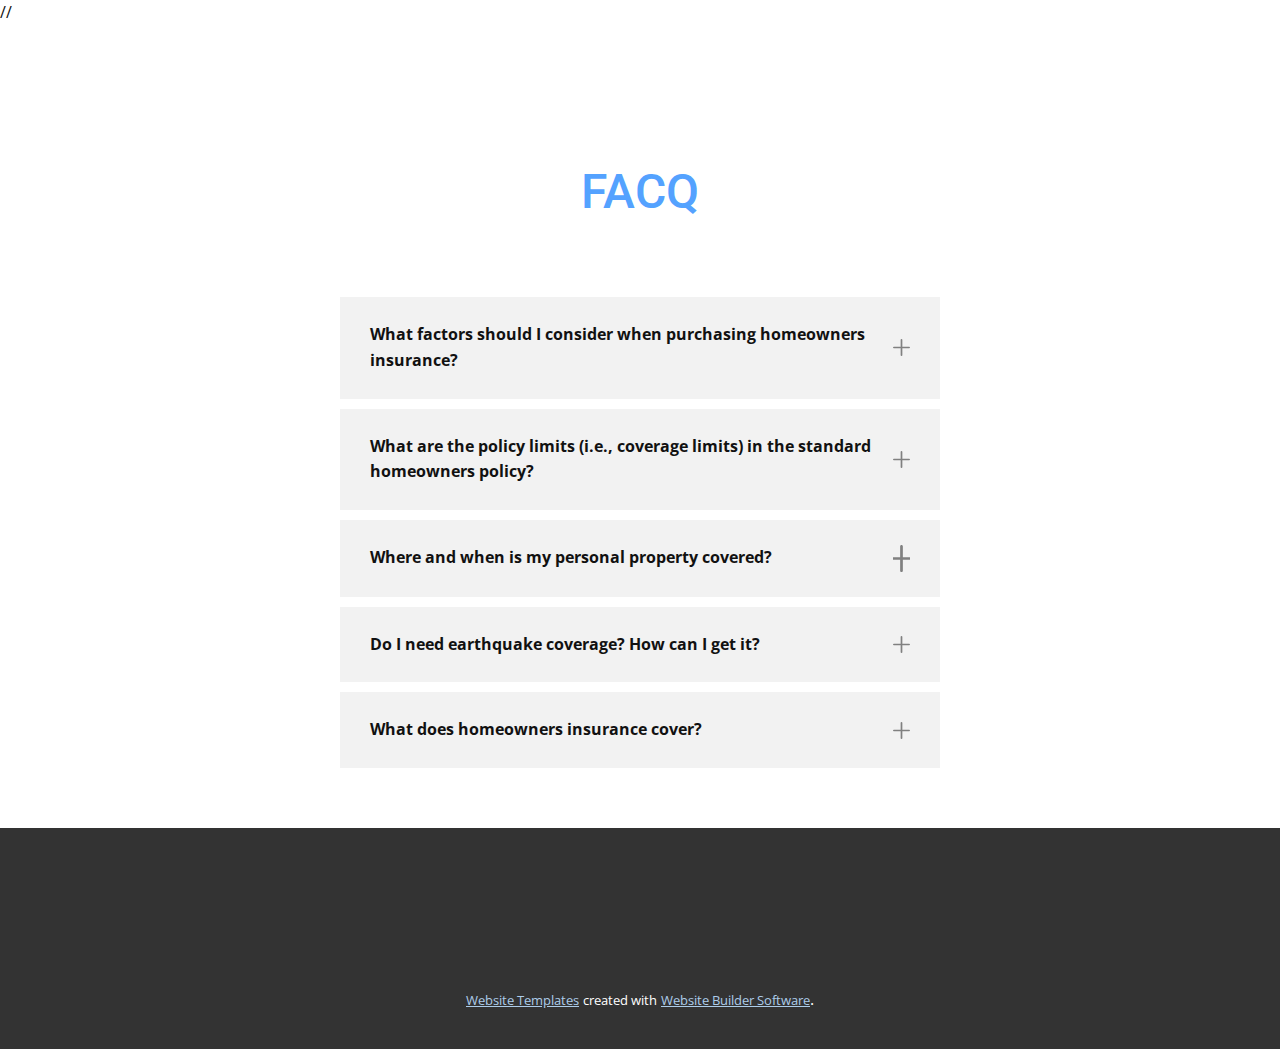
<file: index.html>
<!DOCTYPE html>
<html style="font-size: 16px;" lang="en"><head>
    <meta name="viewport" content="width=device-width, initial-scale=1.0">
    <meta charset="utf-8">
    <meta name="keywords" content="FacQ">
    <meta name="description" content="">
    <title>Home</title>
    <link rel="stylesheet" href="nicepage.css" media="screen">
<link rel="stylesheet" href="Home.css" media="screen">
    <script class="u-script" type="text/javascript" src="jquery.js" defer=""></script>
    <script class="u-script" type="text/javascript" src="nicepage.js" defer=""></script>
    <meta name="generator" content="Nicepage 6.6.3, nicepage.com">
    <link id="u-theme-google-font" rel="stylesheet" href="https://fonts.googleapis.com/css?family=Roboto:100,100i,300,300i,400,400i,500,500i,700,700i,900,900i|Open+Sans:300,300i,400,400i,500,500i,600,600i,700,700i,800,800i">
    
    
    //
    <script type="application/ld+json">{
		"@context": "http://schema.org",
		"@type": "Organization",
		"name": ""
}</script>
    <meta name="theme-color" content="#478ac9">
    <meta property="og:title" content="Home">
    <meta property="og:type" content="website">
  <meta data-intl-tel-input-cdn-path="intlTelInput/"></head>
  <body data-home-page="Home.html" data-home-page-title="Home" data-path-to-root="./" data-include-products="false" class="u-body u-xl-mode" data-lang="en"><header class="u-clearfix u-header u-header" id="sec-426a"><div class="u-clearfix u-sheet u-sheet-1"></div></header>
    <section class="u-align-center u-clearfix u-white u-section-1" id="carousel_6560">
      <div class="u-clearfix u-sheet u-valign-middle u-sheet-1">
        <h2 class="u-text u-text-custom-color-1 u-text-1">FacQ</h2>
        <div class="u-accordion u-collapsed-by-default u-faq u-spacing-10 u-accordion-1">
          <div class="u-accordion-item">
            <a class="u-accordion-link u-active-custom-color-4 u-button-style u-grey-5 u-hover-custom-color-4 u-accordion-link-1" id="link-accordion-f600" aria-controls="accordion-f600" aria-selected="false">
              <span class="u-accordion-link-text">What factors should I consider when purchasing homeowners insurance?</span><span class="u-accordion-link-icon u-active-custom-color-4 u-hover-custom-color-1 u-icon u-text-active-white u-text-hover-white u-icon-1"><svg class="u-svg-link" preserveAspectRatio="xMidYMin slice" viewBox="0 0 426.66667 426.66667" style=""><use xmlns:xlink="http://www.w3.org/1999/xlink" xlink:href="#svg-b6d8"></use></svg><svg class="u-svg-content" viewBox="0 0 426.66667 426.66667" id="svg-b6d8"><path d="m405.332031 192h-170.664062v-170.667969c0-11.773437-9.558594-21.332031-21.335938-21.332031-11.773437 0-21.332031 9.558594-21.332031 21.332031v170.667969h-170.667969c-11.773437 0-21.332031 9.558594-21.332031 21.332031 0 11.777344 9.558594 21.335938 21.332031 21.335938h170.667969v170.664062c0 11.777344 9.558594 21.335938 21.332031 21.335938 11.777344 0 21.335938-9.558594 21.335938-21.335938v-170.664062h170.664062c11.777344 0 21.335938-9.558594 21.335938-21.335938 0-11.773437-9.558594-21.332031-21.335938-21.332031zm0 0"></path></svg></span>
            </a>
            <div class="u-accordion-pane u-container-style u-expanded-width u-white u-accordion-pane-1" id="accordion-f600" aria-labelledby="link-accordion-f600">
              <div class="u-container-layout u-container-layout-1">
                <div class="fr-view u-clearfix u-rich-text u-text">
                  <p>Answer. Lorem ipsum dolor sit amet, consectetur adipiscing elit. Curabitur id suscipit ex. Suspendisse rhoncus laoreet purus quis elementum. Phasellus sed efficitur dolor, et ultricies sapien. Quisque fringilla sit amet dolor commodo efficitur. Aliquam et sem odio. In ullamcorper nisi nunc, et molestie ipsum iaculis sit amet.</p>
                </div>
              </div>
            </div>
          </div>
          <div class="u-accordion-item">
            <a class="u-accordion-link u-active-custom-color-4 u-button-style u-grey-5 u-hover-custom-color-4 u-accordion-link-2" id="link-accordion-72f4" aria-controls="accordion-72f4" aria-selected="false">
              <span class="u-accordion-link-text">What are the policy limits (i.e., coverage limits) in the standard homeowners policy?</span><span class="u-accordion-link-icon u-active-custom-color-4 u-hover-custom-color-1 u-icon u-text-active-white u-text-hover-white u-icon-2"><svg class="u-svg-link" preserveAspectRatio="xMidYMin slice" viewBox="0 0 426.66667 426.66667" style=""><use xmlns:xlink="http://www.w3.org/1999/xlink" xlink:href="#svg-b250"></use></svg><svg class="u-svg-content" viewBox="0 0 426.66667 426.66667" id="svg-b250"><path d="m405.332031 192h-170.664062v-170.667969c0-11.773437-9.558594-21.332031-21.335938-21.332031-11.773437 0-21.332031 9.558594-21.332031 21.332031v170.667969h-170.667969c-11.773437 0-21.332031 9.558594-21.332031 21.332031 0 11.777344 9.558594 21.335938 21.332031 21.335938h170.667969v170.664062c0 11.777344 9.558594 21.335938 21.332031 21.335938 11.777344 0 21.335938-9.558594 21.335938-21.335938v-170.664062h170.664062c11.777344 0 21.335938-9.558594 21.335938-21.335938 0-11.773437-9.558594-21.332031-21.335938-21.332031zm0 0"></path></svg></span>
            </a>
            <div class="u-accordion-pane u-container-style u-expanded-width u-white u-accordion-pane-2" id="accordion-72f4" aria-labelledby="link-accordion-72f4">
              <div class="u-container-layout u-container-layout-2">
                <div class="u-clearfix u-rich-text u-text">
                  <p>Answer. Lorem ipsum dolor sit amet, consectetur adipiscing elit. Curabitur id suscipit ex. Suspendisse rhoncus laoreet purus quis elementum. Phasellus sed efficitur dolor, et ultricies sapien. Quisque fringilla sit amet dolor commodo efficitur. Aliquam et sem odio. In ullamcorper nisi nunc, et molestie ipsum iaculis sit amet.</p>
                </div>
              </div>
            </div>
          </div>
          <div class="u-accordion-item">
            <a class="u-accordion-link u-active-custom-color-4 u-button-style u-grey-5 u-hover-custom-color-4 u-accordion-link-3" id="link-accordion-854e" aria-controls="accordion-854e" aria-selected="false">
              <span class="u-accordion-link-text">Where and when is my personal property covered?</span><span class="u-accordion-link-icon u-active-custom-color-4 u-hover-custom-color-1 u-icon u-text-active-white u-text-hover-white u-icon-3"><svg class="u-svg-link" preserveAspectRatio="xMidYMin slice" viewBox="0 0 426.66667 426.66667" style=""><use xmlns:xlink="http://www.w3.org/1999/xlink" xlink:href="#svg-4779"></use></svg><svg class="u-svg-content" viewBox="0 0 426.66667 426.66667" id="svg-4779"><path d="m405.332031 192h-170.664062v-170.667969c0-11.773437-9.558594-21.332031-21.335938-21.332031-11.773437 0-21.332031 9.558594-21.332031 21.332031v170.667969h-170.667969c-11.773437 0-21.332031 9.558594-21.332031 21.332031 0 11.777344 9.558594 21.335938 21.332031 21.335938h170.667969v170.664062c0 11.777344 9.558594 21.335938 21.332031 21.335938 11.777344 0 21.335938-9.558594 21.335938-21.335938v-170.664062h170.664062c11.777344 0 21.335938-9.558594 21.335938-21.335938 0-11.773437-9.558594-21.332031-21.335938-21.332031zm0 0"></path></svg></span>
            </a>
            <div class="u-accordion-pane u-container-style u-expanded-width u-white u-accordion-pane-3" id="accordion-854e" aria-labelledby="link-accordion-854e">
              <div class="u-container-layout u-container-layout-3">
                <div class="fr-view u-clearfix u-rich-text u-text">
                  <p>Answer. Lorem ipsum dolor sit amet, consectetur adipiscing elit. Curabitur id suscipit ex. Suspendisse rhoncus laoreet purus quis elementum. Phasellus sed efficitur dolor, et ultricies sapien. Quisque fringilla sit amet dolor commodo efficitur. Aliquam et sem odio. In ullamcorper nisi nunc, et molestie ipsum iaculis sit amet.</p>
                </div>
              </div>
            </div>
          </div>
          <div class="u-accordion-item u-expanded-width">
            <a class="u-accordion-link u-active-custom-color-4 u-button-style u-grey-5 u-hover-custom-color-4 u-accordion-link-4" id="link-accordion-f600" aria-controls="accordion-f600" aria-selected="false">
              <span class="u-accordion-link-text">Do I need earthquake coverage? How can I get it?</span><span class="u-accordion-link-icon u-active-custom-color-4 u-hover-custom-color-1 u-icon u-text-active-white u-text-hover-white u-icon-4"><svg class="u-svg-link" preserveAspectRatio="xMidYMin slice" viewBox="0 0 426.66667 426.66667" style=""><use xmlns:xlink="http://www.w3.org/1999/xlink" xlink:href="#svg-1e29"></use></svg><svg class="u-svg-content" viewBox="0 0 426.66667 426.66667" id="svg-1e29"><path d="m405.332031 192h-170.664062v-170.667969c0-11.773437-9.558594-21.332031-21.335938-21.332031-11.773437 0-21.332031 9.558594-21.332031 21.332031v170.667969h-170.667969c-11.773437 0-21.332031 9.558594-21.332031 21.332031 0 11.777344 9.558594 21.335938 21.332031 21.335938h170.667969v170.664062c0 11.777344 9.558594 21.335938 21.332031 21.335938 11.777344 0 21.335938-9.558594 21.335938-21.335938v-170.664062h170.664062c11.777344 0 21.335938-9.558594 21.335938-21.335938 0-11.773437-9.558594-21.332031-21.335938-21.332031zm0 0"></path></svg></span>
            </a>
            <div class="u-accordion-pane u-container-style u-expanded-width u-white u-accordion-pane-4" id="accordion-f600" aria-labelledby="link-accordion-f600">
              <div class="u-container-layout u-container-layout-4">
                <div class="fr-view u-clearfix u-rich-text u-text">
                  <p>Answer. Lorem ipsum dolor sit amet, consectetur adipiscing elit. Curabitur id suscipit ex. Suspendisse rhoncus laoreet purus quis elementum. Phasellus sed efficitur dolor, et ultricies sapien. Quisque fringilla sit amet dolor commodo efficitur. Aliquam et sem odio. In ullamcorper nisi nunc, et molestie ipsum iaculis sit amet.</p>
                </div>
              </div>
            </div>
          </div>
          <div class="u-accordion-item u-expanded-width">
            <a class="u-accordion-link u-active-custom-color-4 u-button-style u-grey-5 u-hover-custom-color-4 u-accordion-link-5" id="link-accordion-f600" aria-controls="accordion-f600" aria-selected="false">
              <span class="u-accordion-link-text">What does homeowners insurance cover?</span><span class="u-accordion-link-icon u-active-custom-color-4 u-hover-custom-color-1 u-icon u-text-active-white u-text-hover-white u-icon-5"><svg class="u-svg-link" preserveAspectRatio="xMidYMin slice" viewBox="0 0 426.66667 426.66667" style=""><use xmlns:xlink="http://www.w3.org/1999/xlink" xlink:href="#svg-58d2"></use></svg><svg class="u-svg-content" viewBox="0 0 426.66667 426.66667" id="svg-58d2"><path d="m405.332031 192h-170.664062v-170.667969c0-11.773437-9.558594-21.332031-21.335938-21.332031-11.773437 0-21.332031 9.558594-21.332031 21.332031v170.667969h-170.667969c-11.773437 0-21.332031 9.558594-21.332031 21.332031 0 11.777344 9.558594 21.335938 21.332031 21.335938h170.667969v170.664062c0 11.777344 9.558594 21.335938 21.332031 21.335938 11.777344 0 21.335938-9.558594 21.335938-21.335938v-170.664062h170.664062c11.777344 0 21.335938-9.558594 21.335938-21.335938 0-11.773437-9.558594-21.332031-21.335938-21.332031zm0 0"></path></svg></span>
            </a>
            <div class="u-accordion-pane u-container-style u-expanded-width u-white u-accordion-pane-5" id="accordion-f600" aria-labelledby="link-accordion-f600">
              <div class="u-container-layout u-container-layout-5">
                <div class="fr-view u-clearfix u-rich-text u-text u-text-6">
                  <p>Answer. Lorem ipsum dolor sit amet, consectetur adipiscing elit. Curabitur id suscipit ex. Suspendisse rhoncus laoreet purus quis elementum. Phasellus sed efficitur dolor, et ultricies sapien. Quisque fringilla sit amet dolor commodo efficitur. Aliquam et sem odio. In ullamcorper nisi nunc, et molestie ipsum iaculis sit amet.</p>
                </div>
              </div>
            </div>
          </div>
        </div>
      </div>
    </section>
    
    
    
    <footer class="u-align-center u-clearfix u-footer u-grey-80 u-footer" id="sec-7a3b"><div class="u-clearfix u-sheet u-sheet-1"></div></footer>
    <section class="u-backlink u-clearfix u-grey-80">
      <a class="u-link" href="https://nicepage.com/website-templates" target="_blank">
        <span>Website Templates</span>
      </a>
      <p class="u-text">
        <span>created with</span>
      </p>
      <a class="u-link" href="" target="_blank">
        <span>Website Builder Software</span>
      </a>. 
    </section>
  
</body></html>
</file>
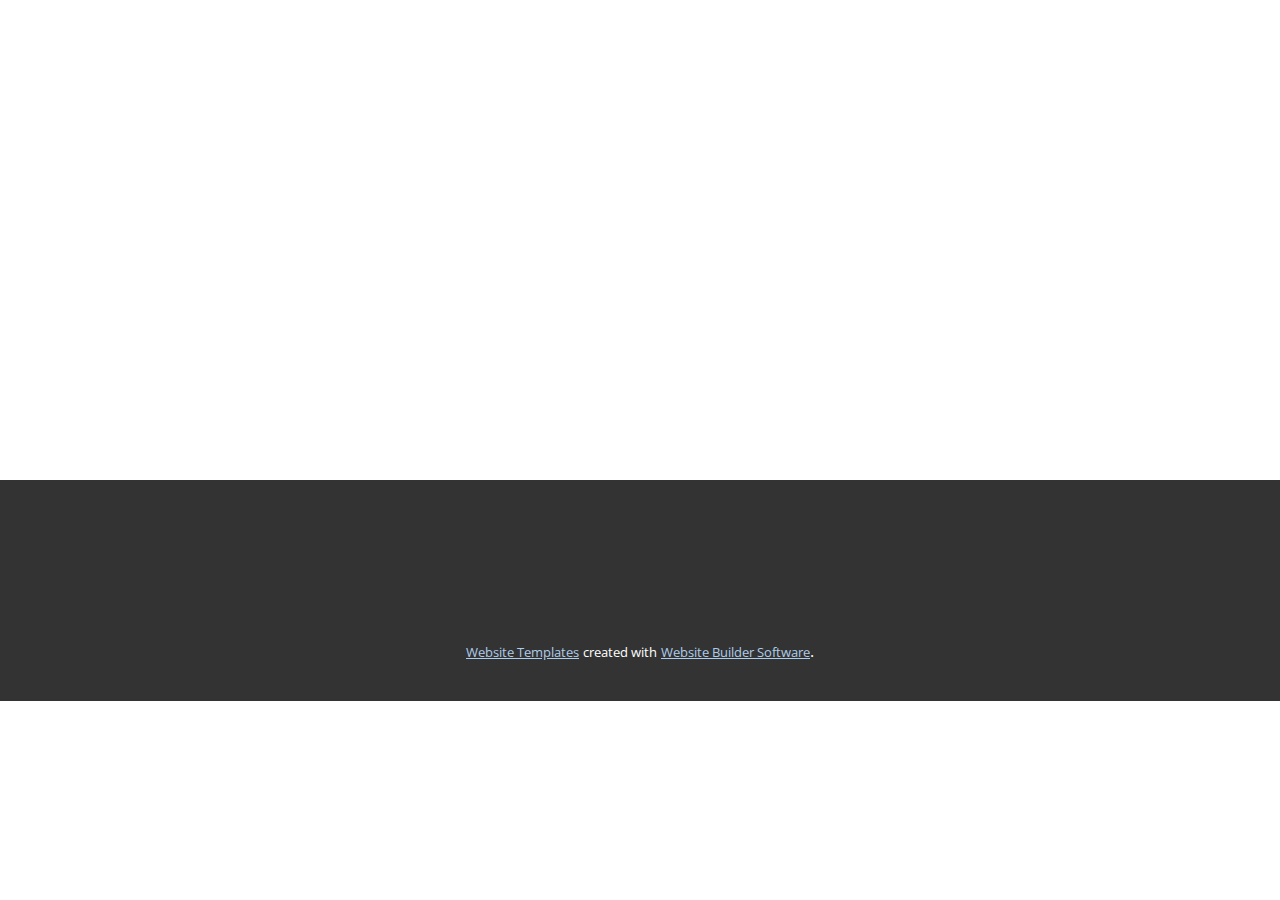
<file: About.html>
<!DOCTYPE html>
<html style="font-size: 16px;" lang="en"><head>
    <meta name="viewport" content="width=device-width, initial-scale=1.0">
    <meta charset="utf-8">
    <meta name="keywords" content="">
    <meta name="description" content="">
    <title>About</title>
    <link rel="stylesheet" href="nicepage.css" media="screen">
<link rel="stylesheet" href="About.css" media="screen">
    <script class="u-script" type="text/javascript" src="jquery.js" defer=""></script>
    <script class="u-script" type="text/javascript" src="nicepage.js" defer=""></script>
    <meta name="generator" content="Nicepage 6.6.3, nicepage.com">
    <link id="u-theme-google-font" rel="stylesheet" href="https://fonts.googleapis.com/css?family=Roboto:100,100i,300,300i,400,400i,500,500i,700,700i,900,900i|Open+Sans:300,300i,400,400i,500,500i,600,600i,700,700i,800,800i">
    
    
    
    <script type="application/ld+json">{
		"@context": "http://schema.org",
		"@type": "Organization",
		"name": ""
}</script>
    <meta name="theme-color" content="#478ac9">
    <meta property="og:title" content="About">
    <meta property="og:type" content="website">
  <meta data-intl-tel-input-cdn-path="intlTelInput/"></head>
  <body data-path-to-root="./" data-include-products="false" class="u-body u-xl-mode" data-lang="en"><header class="u-clearfix u-header u-header" id="sec-426a"><div class="u-clearfix u-sheet u-sheet-1"></div></header>
    <section class="u-clearfix u-section-1" id="sec-5ec8">
      <div class="u-clearfix u-sheet u-sheet-1"></div>
    </section>
    
    
    
    <footer class="u-align-center u-clearfix u-footer u-grey-80 u-footer" id="sec-7a3b"><div class="u-clearfix u-sheet u-sheet-1"></div></footer>
    <section class="u-backlink u-clearfix u-grey-80">
      <a class="u-link" href="https://nicepage.com/website-templates" target="_blank">
        <span>Website Templates</span>
      </a>
      <p class="u-text">
        <span>created with</span>
      </p>
      <a class="u-link" href="" target="_blank">
        <span>Website Builder Software</span>
      </a>. 
    </section>
  
</body></html>
</file>
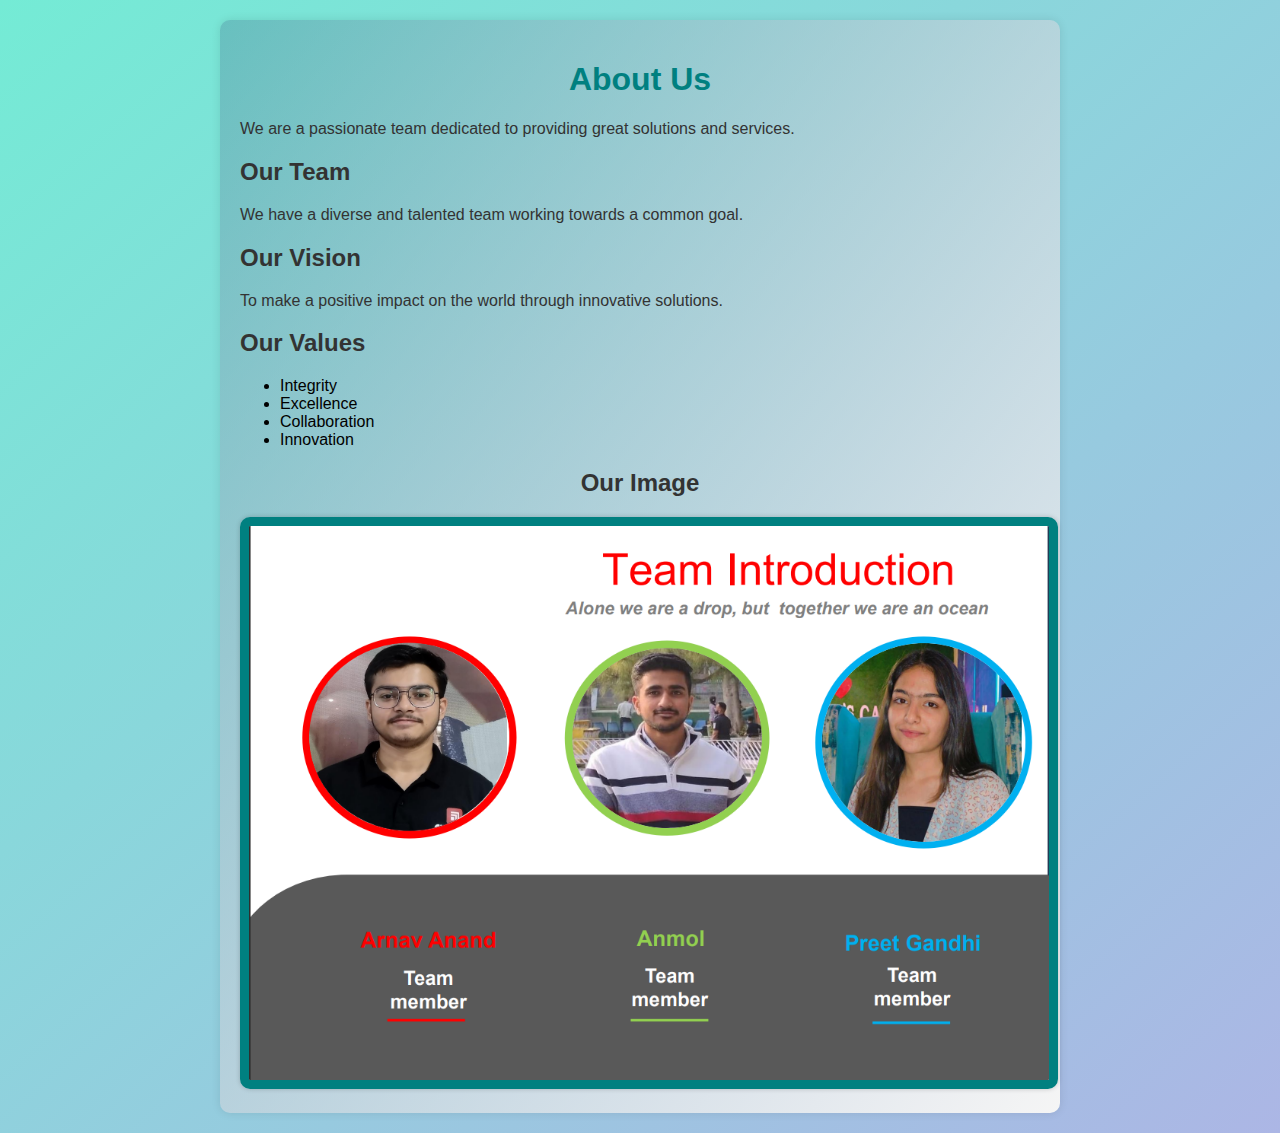
<file: Aboutus.html>
<!DOCTYPE html>
<html>

<head>
  <title>About Us</title>
  <style>
  
    body {
      font-family: Arial, sans-serif;
      margin: 0;
      padding: 0;
      background: linear-gradient(to bottom right, #74ebd5, #acb6e5);
      /* Gradient background */
    }

    .content {
      max-width: 800px;
      margin: 20px auto;
      padding: 20px;
      background: linear-gradient(to bottom right, #3b628449, #f5f5f5);
      /* Gradient content background */
      border-radius: 10px;
      box-shadow: 0 0 10px rgba(0, 0, 0, 0.1);
      /* Shadow effect */
    }

    h1,
    h2,
    p {
      color: #333;

    }

    .about-image-container {
      text-align: center;
    }

    .about-image {
      max-width: 100%;
      height: auto;
      border-radius: 10px;

      border: 9px solid #008080;

      box-shadow: 0 0 5px rgba(0, 0, 0, 0.2);

    }
  </style>
</head>

<body>

  <div class="content">
    <h1 style="text-align: center; color: #008080;">About Us</h1>
    <p>We are a passionate team dedicated to providing great solutions and services.</p>

    <h2>Our Team</h2>
    <p>We have a diverse and talented team working towards a common goal.</p>

    <h2>Our Vision</h2>
    <p>To make a positive impact on the world through innovative solutions.</p>

    <h2>Our Values</h2>
    <ul>
      <li>Integrity</li>
      <li>Excellence</li>
      <li>Collaboration</li>
      <li>Innovation</li>
    </ul>

    <div class="about-image-container">
      <h2>Our Image</h2>
      <img src="Screenshot_5.png" alt="Our Team" class="about-image">
    </div>
  </div>

</body>

</html>
</file>
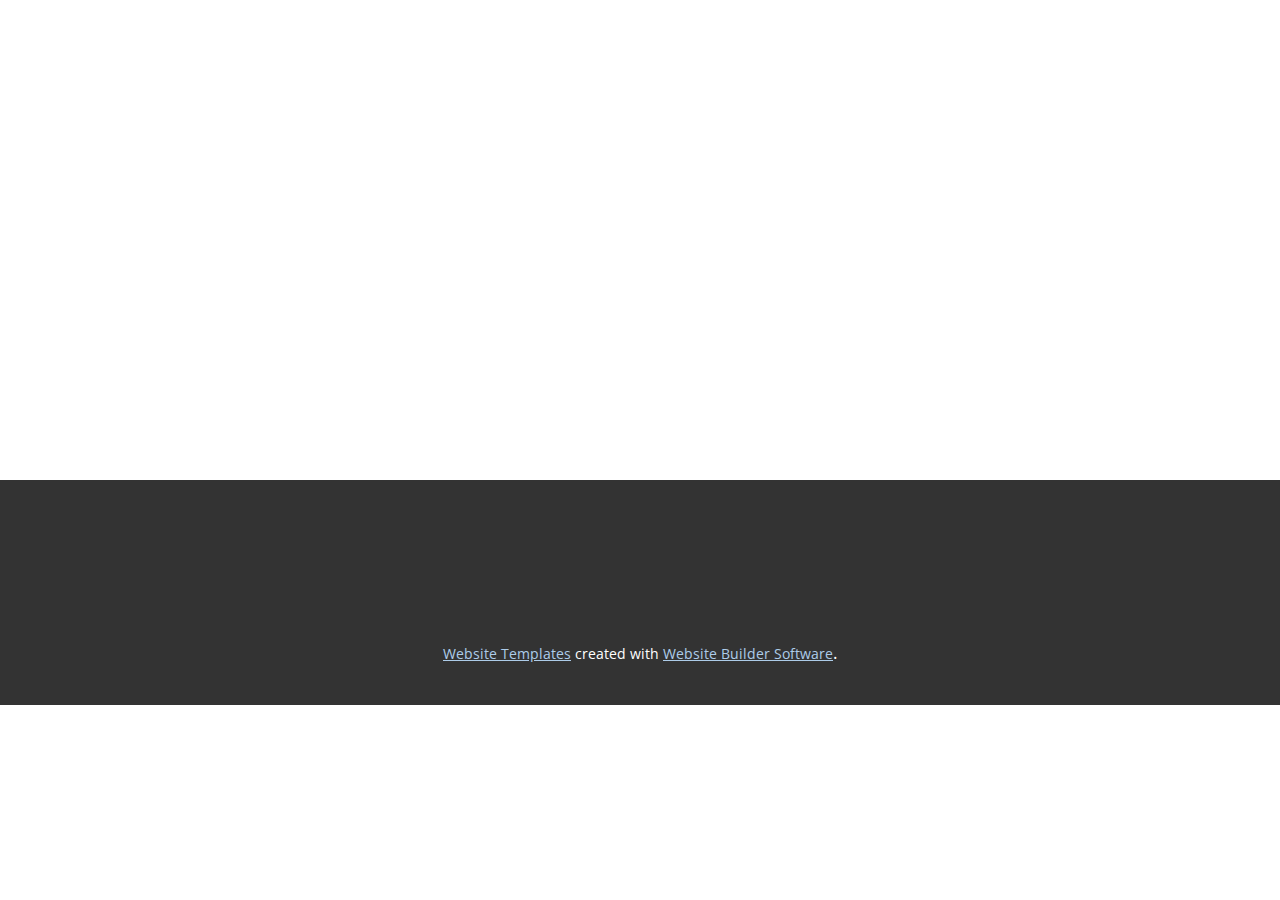
<file: Contact.html>
<!DOCTYPE html>
<html style="font-size: 17px;" lang="en"><head>
    <meta name="viewport" content="width=device-width, initial-scale=1.0">
    <meta charset="utf-8">
    <meta name="keywords" content="">
    <meta name="description" content="">
    <title>Contact</title>
    <link rel="stylesheet" href="nicepage.css" media="screen">
<link rel="stylesheet" href="Contact.css" media="screen">
    <script class="u-script" type="text/javascript" src="jquery.js" defer=""></script>
    <script class="u-script" type="text/javascript" src="nicepage.js" defer=""></script>
    <meta name="generator" content="Nicepage 6.6.3, nicepage.com">
    <link id="u-theme-google-font" rel="stylesheet" href="https://fonts.googleapis.com/css?family=Roboto:100,100i,300,300i,400,400i,500,500i,700,700i,900,900i|Open+Sans:300,300i,400,400i,500,500i,600,600i,700,700i,800,800i">
    
    
    
    <script type="application/ld+json">{
		"@context": "http://schema.org",
		"@type": "Organization",
		"name": ""
}</script>
    <meta name="theme-color" content="#478ac9">
    <meta property="og:title" content="Contact">
    <meta property="og:type" content="website">
  <meta data-intl-tel-input-cdn-path="intlTelInput/"></head>
  <body data-path-to-root="./" data-include-products="false" class="u-body u-xl-mode" data-lang="en"><header class="u-clearfix u-header u-header" id="sec-426a"><div class="u-clearfix u-sheet u-sheet-1"></div></header>
    <section class="u-clearfix u-section-1" id="sec-d20c">
      <div class="u-clearfix u-sheet u-sheet-1"></div>
    </section>
    
    
    
    <footer class="u-align-center u-clearfix u-footer u-grey-80 u-footer" id="sec-7a3b"><div class="u-clearfix u-sheet u-sheet-1"></div></footer>
    <section class="u-backlink u-clearfix u-grey-80">
      <a class="u-link" href="https://nicepage.com/website-templates" target="_blank">
        <span>Website Templates</span>
      </a>
      <p class="u-text">
        <span>created with</span>
      </p>
      <a class="u-link" href="" target="_blank">
        <span>Website Builder Software</span>
      </a>. 
    </section>
  
</body></html>
</file>
